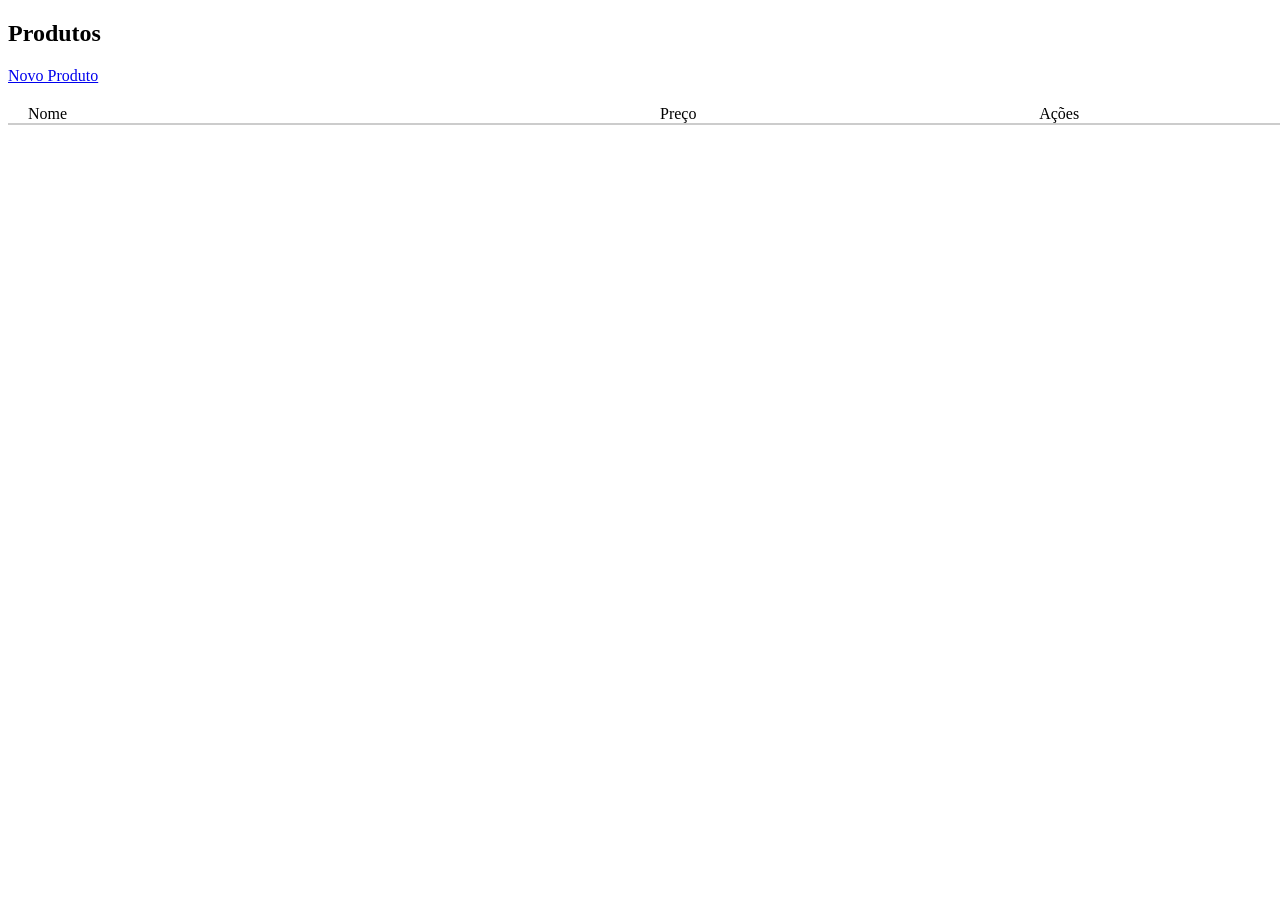
<file: desafio-front/index.html>
<!DOCTYPE html>
<html lang="en">

<head>
    <meta charset="UTF-8">
    <meta name="viewport" content="width=device-width, initial-scale=1.0">
    <meta http-equiv="X-UA-Compatible" content="ie=edge">
    <link rel="stylesheet" href="css/styles.css" />

    <title>Produtos</title>
</head>

<body>
    <h2>Produtos</h2>
    <a href="form.html">Novo Produto</a>
    <div class="list-header">
        <div class="product-header">
            <span class="name">Nome</span>
            <span class="price">Preço </span>
            <span class="acoes">Ações</span>
        </div>
    </div>
    <div id="list" class="list">
        <div class="product-header">
            <span class="name">Nome</span>
            <span class="price">Preço </span>
            <span class="acoes">Ações</span>
        </div>
    </div>
</body>
<script type="text/javascript" src="js/index.js"></script>

</html>
</file>
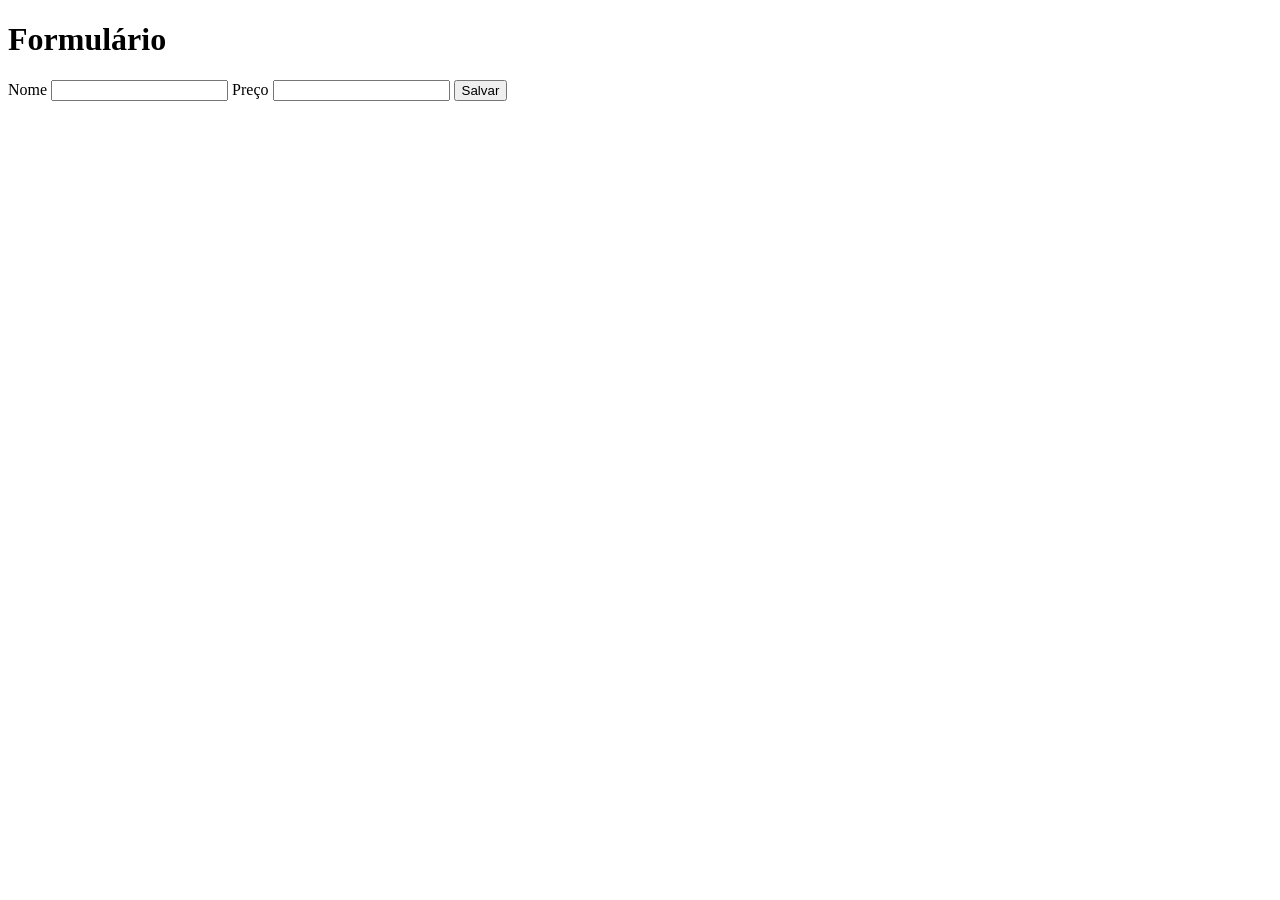
<file: desafio-front/form.html>
<!DOCTYPE html>
<html lang="en">

<head>
    <meta charset="UTF-8">
    <meta name="viewport" content="width=device-width, initial-scale=1.0">
    <meta http-equiv="X-UA-Compatible" content="ie=edge">
    <title>Document</title>
</head>

<body>
    <h1>Formulário</h1>
    <input type="hidden" id="productId" name="productId" />
    <label>Nome</label>
    <input type="text" name="name" id="name" />
    <label>Preço</label>
    <input type="text" name="price" id="price" />

    <button onclick="cadastrar()" type="button">Salvar</button>

</body>

<script type="text/javascript" src="js/form.js"></script>

</html>
</file>
<file: desafio-front/css/styles.css>
.list-header {
  width: 100%;
  border-bottom: 2px solid #ccc;
  padding: 20px 20px 0 20px;
}

.list {
  width: 100%;
  padding: 20px;
}

.product-header,
.product {
  display: flex;
}

.product {
    padding-bottom: 5px;
    border-bottom: 1px solid #ccc;
    margin-bottom: 5px;
}

.product-header > .name {
  width: 50%;
}

.product-header > .price {
  width: 30%;
}

.product-header > .acoes {
  width: 20%;
}

.product > .name {
  width: 50%;
}

.product > .price {
  width: 30%;
}

.product > .button {
  width: 10%;
}
</file>
